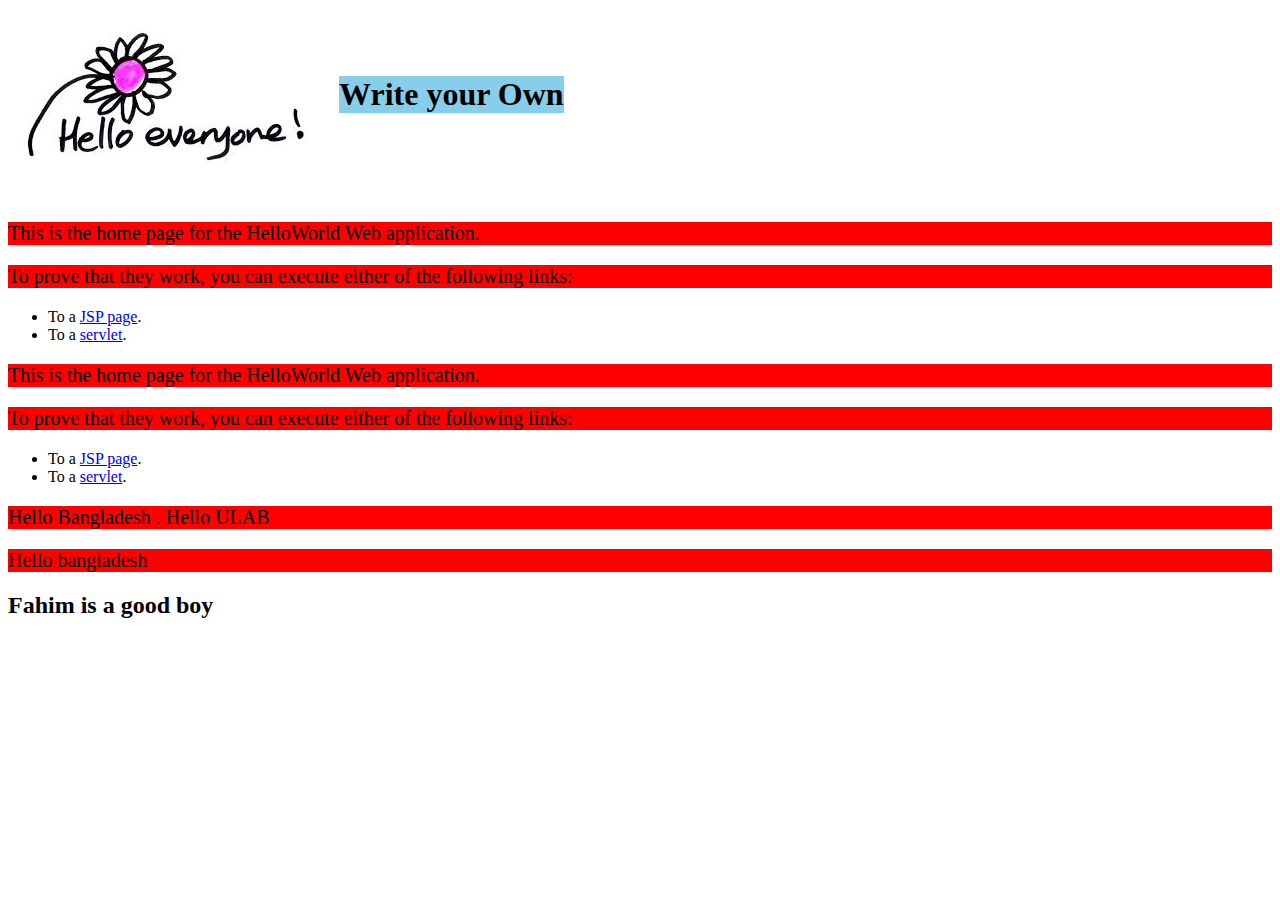
<file: index.html>
<html>
  <head>
    <title>Sample "Hello, World" Application</title>
	 <link rel="stylesheet" href="style.css">
  </head>
  <body bgcolor=white>

  
    <table border="0" cellpadding="10">
      <tr>
        <td>
          <img src="images/springsource.jpg">
        </td>
        <td>
          <h1>Write your Own</h1>

		  
		  

        </td>
      </tr>
    </table>

    <p>This is the home page for the HelloWorld Web application. </p>
    <p>To prove that they work, you can execute either of the following links:
    <ul>
      <li>To a <a href="hello.jsp">JSP page</a>.
      <li>To a <a href="hello">servlet</a>.
    </ul>
    
    
    
    <p>This is the home page for the HelloWorld Web application. </p>
    <p>To prove that they work, you can execute either of the following links:
    <ul>
      <li>To a <a href="hello.jsp">JSP page</a>.
      <li>To a <a href="hello">servlet</a>.
    </ul>
	
    
	
	<p> Hello Bangladesh . Hello ULAB </p>

	<p> Hello bangladesh</p>

	<h2> Fahim is a good boy </h2>

	
	

  </body>
</html>
</file>
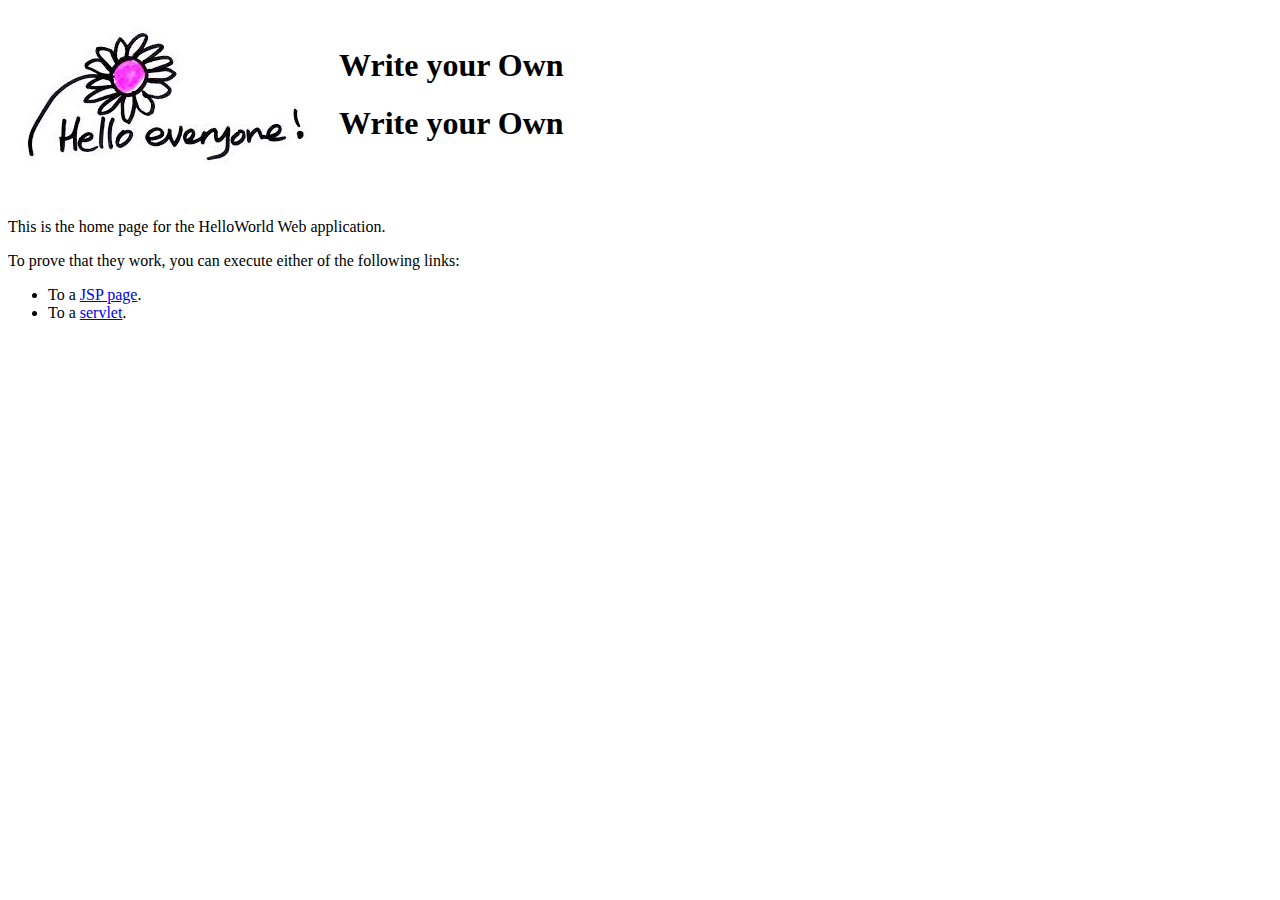
<file: index - Copy.html>
<html>
  <head>
    <title>Sample "Hello, World" Application</title>
  </head>
  <body bgcolor=white>

    <table border="0" cellpadding="10">
      <tr>
        <td>
          <img src="images/springsource.jpg">
        </td>
        <td>
          <h1>Write your Own</h1>
		  <h1>Write your Own</h1>
        </td>
      </tr>
    </table>

    <p>This is the home page for the HelloWorld Web application. </p>
    <p>To prove that they work, you can execute either of the following links:
    <ul>
      <li>To a <a href="hello.jsp">JSP page</a>.
      <li>To a <a href="hello">servlet</a>.
    </ul>

  </body>
</html>
</file>
<file: style.css>
h1{
background-color:skyblue;

}

p{

background:red;
font-size:20px;

}
</file>
